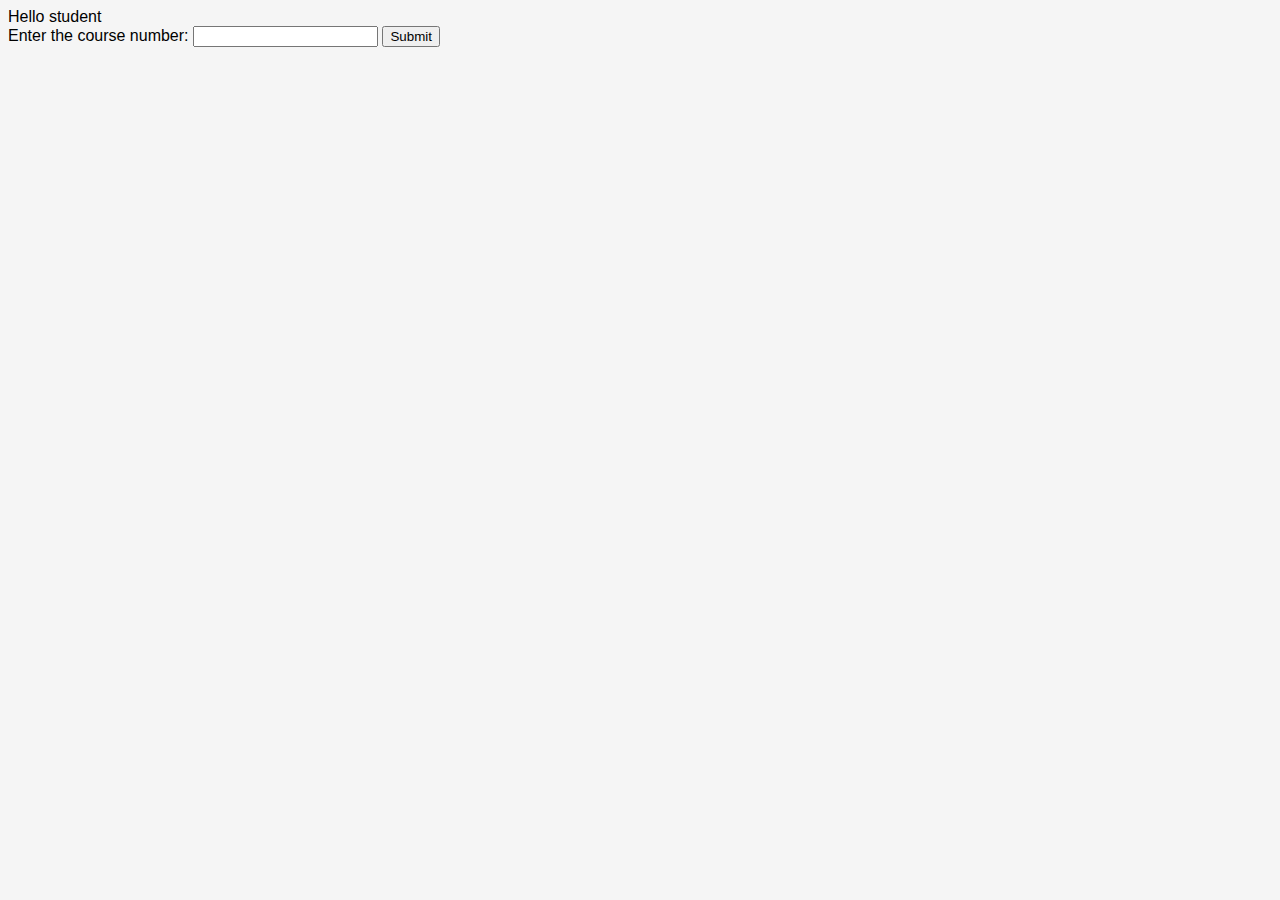
<file: student-a.html>
<!DOCTYPE html>
<html>

<head>
    <meta charset="utf-8">
    <meta name="viewport" content="width=device-width">
    <title>replit</title>
    <link href="style.css" rel="stylesheet" type="text/css" />
</head>

<body>
    Hello student
    <form action="student-a.php" method="POST">
        Enter the course number: <input type="text" name="CourseNo" />
        <input type="submit" />
    </form>
</body>

</html>
</file>
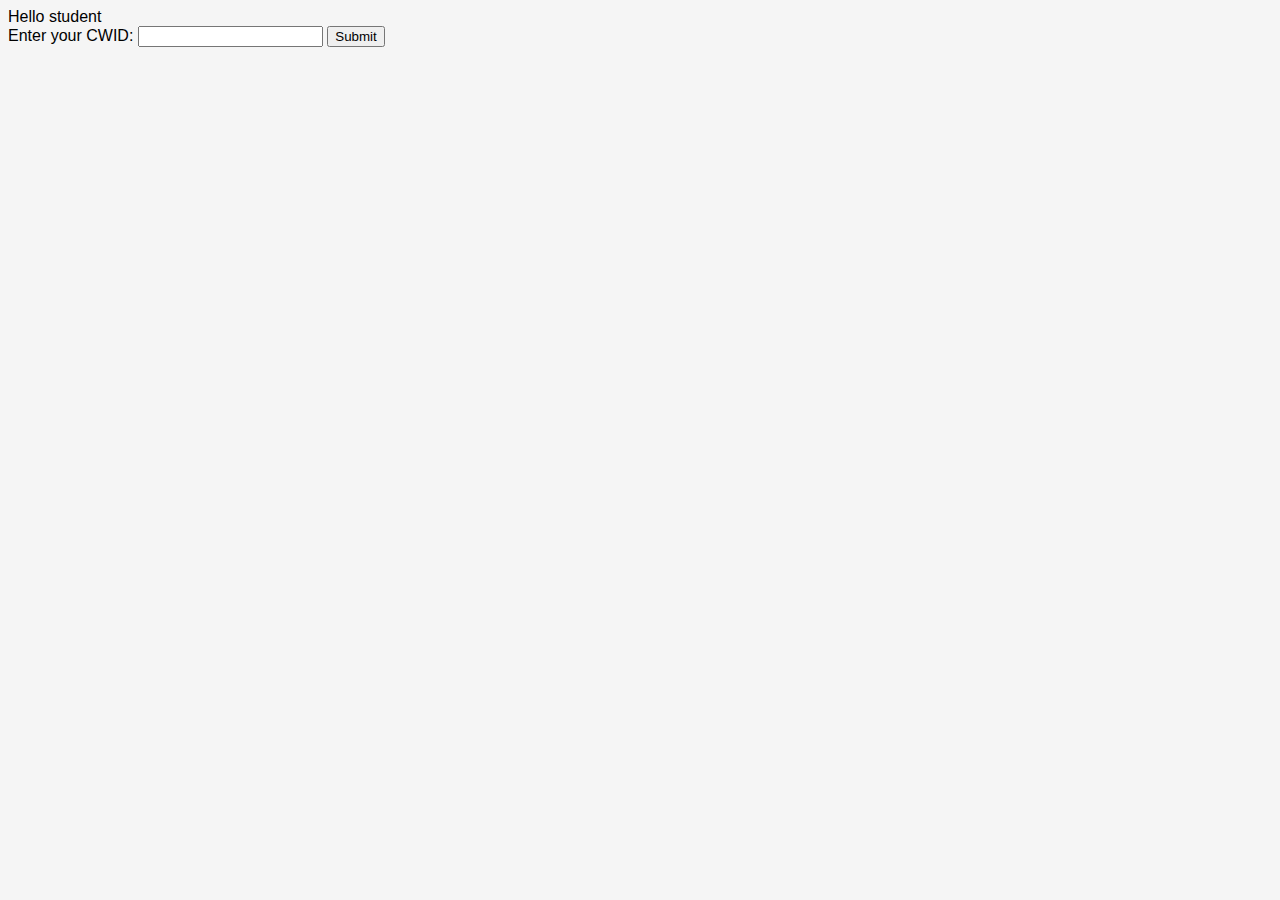
<file: student-b.html>
<!DOCTYPE html>
<html>

<head>
    <meta charset="utf-8">
    <meta name="viewport" content="width=device-width">
    <title>replit</title>
    <link href="style.css" rel="stylesheet" type="text/css" />
</head>

<body>
    Hello student
    <form action="student-b.php" method="POST">
        Enter your CWID: <input type="text" name="CWID" />
        <input type="submit" />
    </form>
</body>

</html>
</file>
<file: style.css>
body {
    background-color: #f5f5f5;
    font-family: Arial, sans-serif;
  }
  
  h1 {
    text-align: center;
    margin-top: 50px;
  }
  
  a {
    display: block;
    padding: 10px 20px;
    margin: 20px auto;
    width: 200px;
    text-align: center;
    border-radius: 5px;
    background-color: #0077b6;
    color: #fff;
    text-decoration: none;
    font-weight: bold;
    box-shadow: 0px 3px 10px rgba(0, 0, 0, 0.2);
    transition: all 0.3s ease;
  }
  
  a:hover {
    background-color: #023e8a;
  }
</file>
